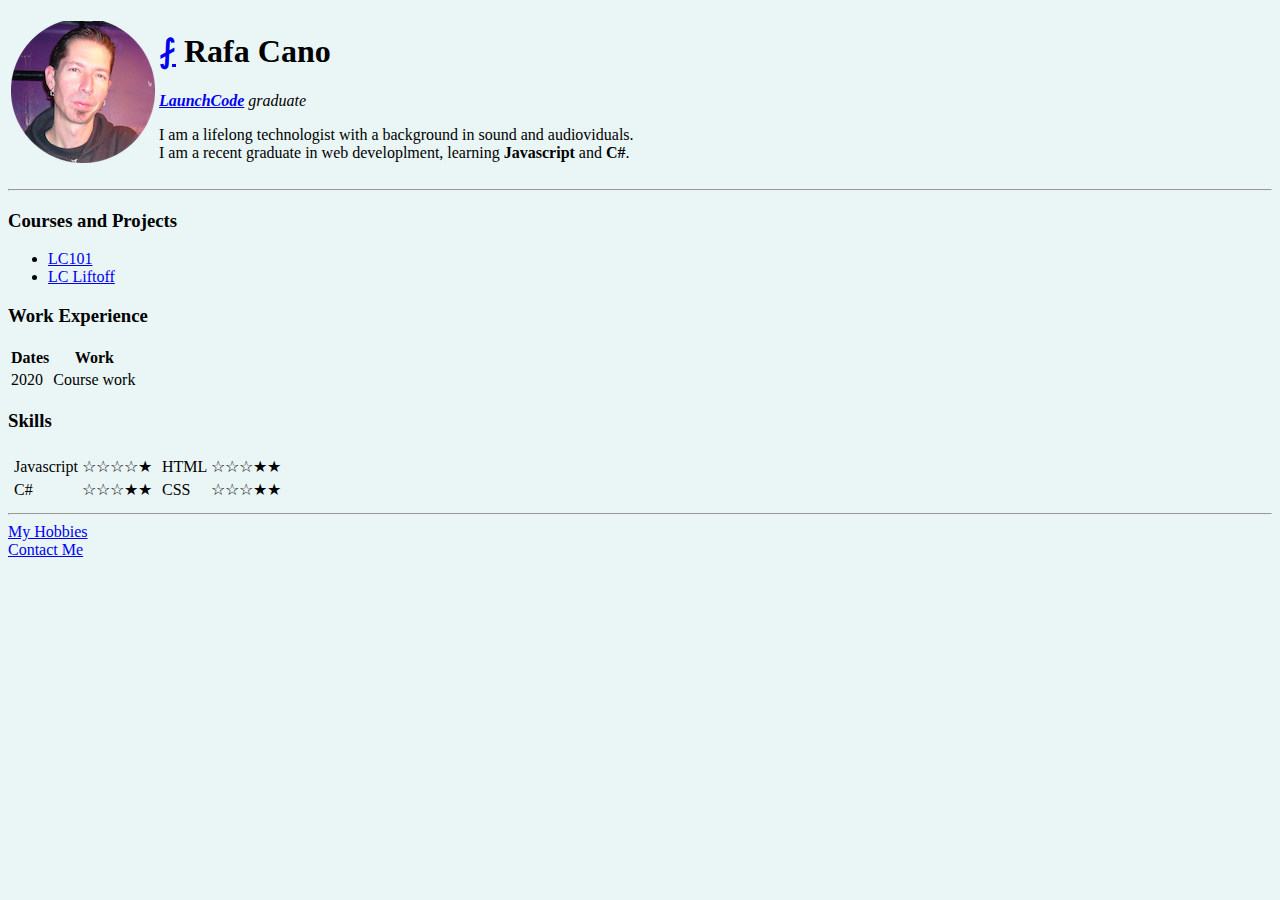
<file: index.html>
<!DOCTYPE html>
<html lang="en" dir="ltr">

<head>
  <meta charset="utf-8">
  <title>RC Ra⨏a's Personal Site</title>

  <style>
    body {
      background-color: #EAF6F6;
    }

    hr {
      background-color: white;
    }
  </style>

</head>

<body>
  <table>
    <tr>
      <td><img src="images/P1010531_2 2.png" alt="rafa profile picture"></td>
      <td>
        <h1><a href="index.html">⨏</a> Rafa Cano</h1>
        <p><em><strong><a href="https://www.launchcode.org">LaunchCode</a></strong> graduate</em></p>
        <p>I am a lifelong technologist with a background in sound and audioviduals. <br>
          I am a recent graduate in web developlment, learning <strong>Javascript</strong> and <strong>C#</strong>.</p>
      </td>
    </tr>
  </table>
  <hr>
  <h3>Courses and Projects</h3>
  <ul>
    <li><a href="https://www.launchcode.org/lc101">LC101</a></li>
    <li><a href="https://www.launchcode.org/liftoff">LC Liftoff</a></li>
  </ul>

  <h3>Work Experience</h3>
  <table>
    <tr>
      <th>Dates</th>
      <th>Work</th>
    </tr>
    <tr>
      <td>2020</td>
      <td>Course work</td>
    </tr>
  </table>

  <h3>Skills</h3>
  <table>
    <tr>
      <td>
        <table>
          <tr>
            <td>Javascript</td>
            <td>☆☆☆☆★</td>
          </tr>
          <tr>
            <td>C#</td>
            <td>☆☆☆★★</td>
          </tr>
        </table>
      </td>
      <td>
        <table>
          <tr>
            <td>HTML</td>
            <td>☆☆☆★★</td>
          </tr>
          <tr>
            <td>CSS</td>
            <td>☆☆☆★★</td>
          </tr>
        </table>
      </td>


  </table>

  <hr>
  <a href="hobbies.html">My Hobbies</a><br>
  <a href="contact.html">Contact Me</a>

</body>

</html>
</file>
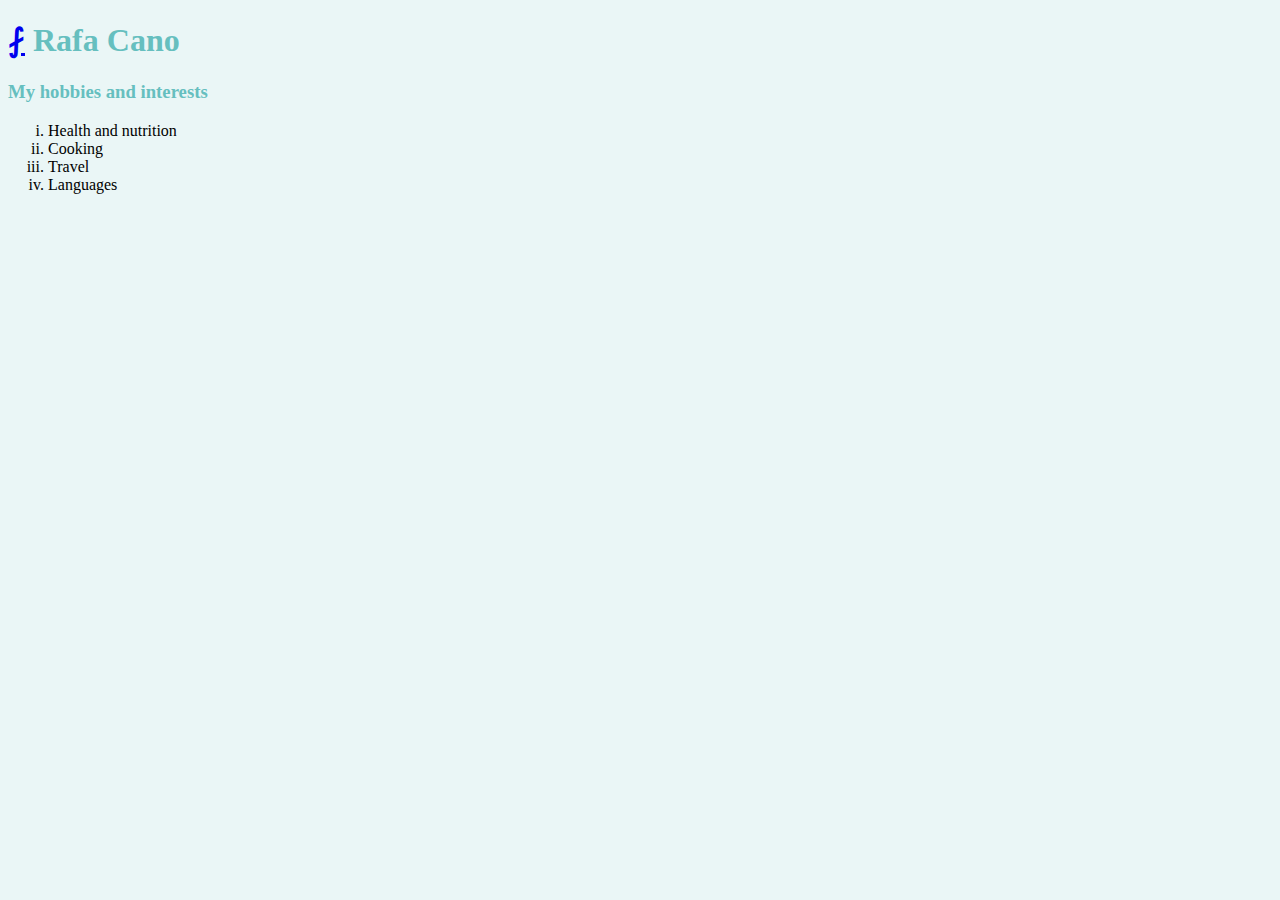
<file: hobbies.html>
<!DOCTYPE html>
<html lang="en" dir="ltr">

<head>
  <meta charset="utf-8">
  <title>RC - My Hobbies</title>
  <link rel="stylesheet" href="css/styles.css">

</head>

<body>
  <h1><a href="index.html">⨏</a>  Rafa Cano</h1>
  <h3>My hobbies and interests</h3>
  <ol type="i">
    <li>Health and nutrition</li>
    <li>Cooking</li>
    <li>Travel</li>
    <li>Languages</li>

  </ol>

</body>

</html>
</file>
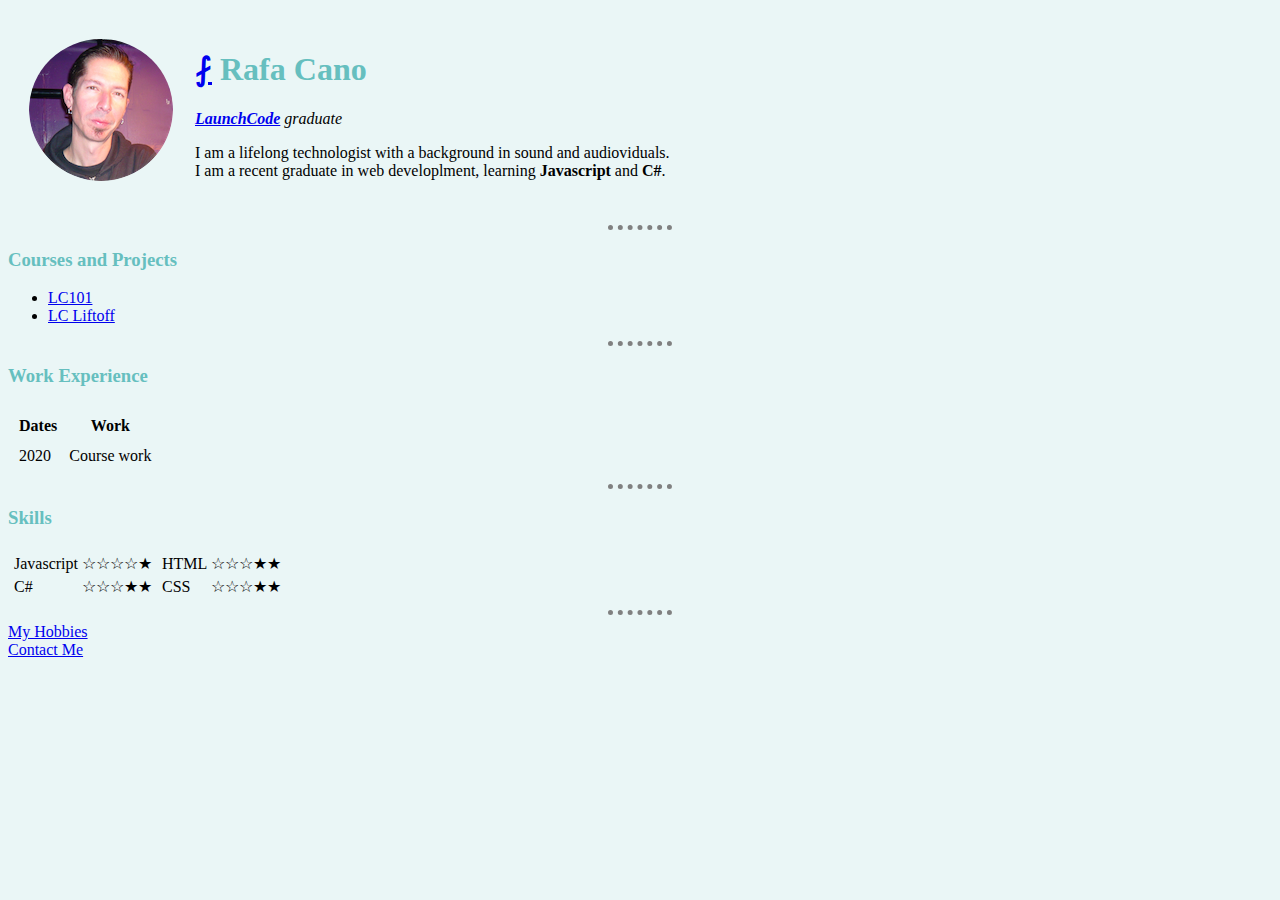
<file: jic.html>
<!DOCTYPE html>
<html>

<head>
  <meta charset="utf-8">
  <title>RC Ra⨏a's Personal Site</title>
  <link rel="stylesheet" href="css/styles.css">

</head>

<body>
  <table cellspacing="20">
    <tr>
      <td><img src="images/P1010531_2 2.png" alt="rafa profile picture"></td>
      <td>
        <h1><a href="index.html">⨏</a> Rafa Cano</h1>
        <p><em><strong><a href="https://www.launchcode.org">LaunchCode</a></strong> graduate</em></p>
        <p>I am a lifelong technologist with a background in sound and audioviduals. <br>
          I am a recent graduate in web developlment, learning <strong>Javascript</strong> and <strong>C#</strong>.</p>
      </td>
    </tr>
  </table>
  <hr>
  <h3>Courses and Projects</h3>
  <ul>
    <li><a href="https://www.launchcode.org/lc101">LC101</a></li>
    <li><a href="https://www.launchcode.org/liftoff">LC Liftoff</a></li>
  </ul>
  <hr>
  <h3>Work Experience</h3>
  <table cellspacing="10">
    <tr>
      <th>Dates</th>
      <th>Work</th>
    </tr>
    <tr>
      <td>2020</td>
      <td>Course work</td>
    </tr>
  </table>
  <hr>
  <h3>Skills</h3>
  <table>
    <tr>
      <td>
        <table>
          <tr>
            <td>Javascript</td>
            <td>☆☆☆☆★</td>
          </tr>
          <tr>
            <td>C#</td>
            <td>☆☆☆★★</td>
          </tr>
        </table>
      </td>
      <td>
        <table>
          <tr>
            <td>HTML</td>
            <td>☆☆☆★★</td>
          </tr>
          <tr>
            <td>CSS</td>
            <td>☆☆☆★★</td>
          </tr>
        </table>
      </td>


  </table>

  <hr>
  <a href="hobbies.html">My Hobbies</a><br>
  <a href="contact.html">Contact Me</a>

</body>

</html>
</file>
<file: css/styles.css>
body{
  background-color: #EAF6F6;
}

hr{
  border-style: none;
  border-top-style: dotted;
  border-color: grey;
  border-width: 5px;
  width: 5%;
}

h1,h3{
  color: #66BFBF;
}

img {
  border-radius: 90%;
}
</file>
